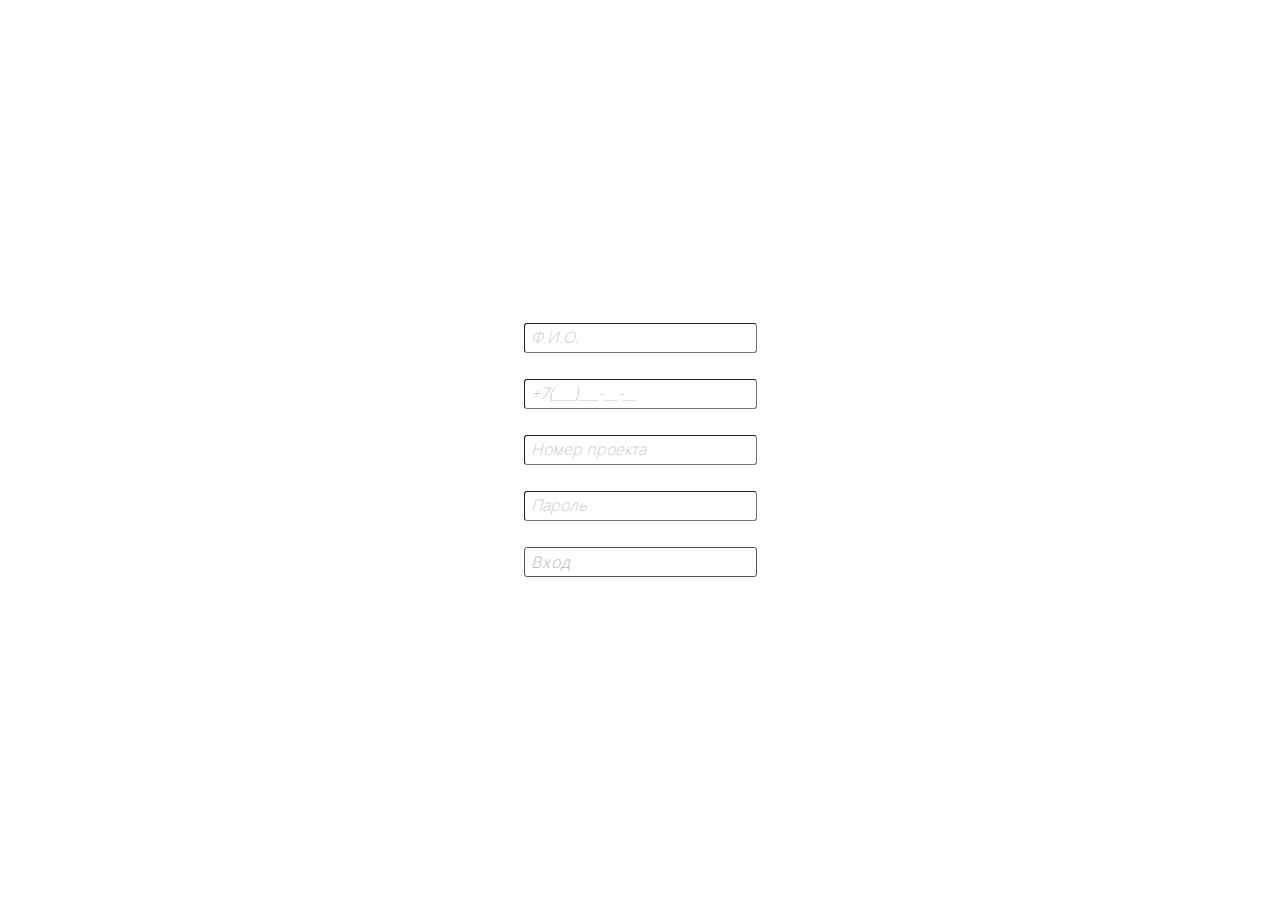
<file: index.html>
<!DOCTYPE html>

<html>

	<head>

		<meta http-equiv="content-type" content="text/html; charset=utf-8" />

		<meta name="robots" content="ALL" />
		
		<meta name="description" content="" />
		
		<meta name="keywords" content="" />
		
		<meta name="viewport" content="width=device-width, initial-scale=1, minimum-scale=1, maximum-scale=1" />
		
		<meta http-equiv="Cache-Control" content="no-cache">
		
		<link rel="apple-touch-icon" sizes="180x180" href="Public/Favicon/apple-touch-icon.png">
		
        <link rel="icon" type="image/png" sizes="32x32" href="Public/Favicon/favicon-32x32.png">
        
        <link rel="icon" type="image/png" sizes="16x16" href="Public/Favicon/favicon-16x16.png">
        
        <link rel="manifest" href="Public/Favicon/site.webmanifest">
        
        <meta name="msapplication-TileColor" content="#da532c">
        
        <meta name="theme-color" content="#ffffff">
		
		<link rel="stylesheet" media="(min-width: 800px)" href="Public/Css/Style.css">
		
		<link rel="stylesheet" media="(min-width: 800px)" href="Public/Css/Dialog.css">
		
		<link rel="stylesheet" media="(max-width: 800px)" href="Public/Css/StyleMobile.css">
		
		<link rel="stylesheet" media="(max-width: 800px)" href="Public/Css/DialogMobile.css">

		<script src="Public/Js/Script.js"></script>
				
		<title>hotRESEARCH</title>

	</head>

	<body>
	
		<div class="hidden develop-window"></div>
		    
		<table id="LoginPage" class="login-page">
		
			<tr class="login-page-filler"><td></td></tr>
			
			<tr class="login-page-string">
			
				<td>
				
					<input id="LogData1" type="text" class="login-input" placeholder="Ф.И.О.">
				
				</td>
				
			</tr>
			
			<tr class="login-page-vdivider"><td></td></tr>
			
			<tr class="login-page-string">
			
				<td>
				
					<input id="LogData2" type="tel" class="login-input" oninput="listener(event)" placeholder="+7(___)___-__-__" pattern="'\+7\s?[\(]{0,1}9[0-9]{2}[\)]{0,1}\s?\d{3}[-]{0,1}\d{2}[-]{0,1}\d{2}">
				
				</td>
			
			</tr>
			
			<tr class="login-page-vdivider"><td></td></tr>
			
			<tr class="login-page-string">
			
				<td>
				
					<input id="ProjectId" type="number" class="login-input" placeholder="Номер проекта">
				
				</td>
				
			</tr>
			
			<tr class="login-page-vdivider"><td></td></tr>
			
			<tr class="login-page-string">
			
				<td>
				
					<input id="ProjectPassword" type="password" class="login-input" placeholder="Пароль" onkeypress="listener(event)">
				
				</td>
				
			</tr>
			
			<tr class="login-page-vdivider"><td></td></tr>
			
			<tr class="login-page-string">
			
				<td>
				
					<button id="Login" class="button -login" onclick="listener(event)">Вход</button>
				
				</td>
				
			</tr>
			
			<tr class="login-page-filler"><td></td></tr>
			
		</table>
		
		<table id="HomePage" class="home-page hidden">
		
			<tr>
			
				<td>
				
					<table class="home-top">
					
						<tr>
						
							<td id="NewItem" onclick="listener(event)">+</td>
							
							<td class="project-name-container"></td>
					
						</tr>
						
						<tr>
						
							<td></td>
							
							<td class="project-description-container"></td>
					
						</tr>
					
					</table>
				
				</td>
			
			</tr>
			
			<tr>
			
				<td id="ListContainer"></td>
			
			</tr>
		
		</table>
		
		<table id="TopContainer" class="top-container hidden">
		    
		    <tr>
		        
		        <td class="top-project-name"></td>
		        
		        <td class="top-data1"></td>
		        
		        <td class="top-data2"></td>
				
				<td class="top-record hidden"></td>
				
				<td class="top-timer"></td>
				
				<td class="top-filler"></td>
		        
		        <td class="top-progress"></td>

				<td id="Abort" class="top-button" onclick="listener(event)">Выход</td>		        
		        
		    </tr>
		    
		</table>
	
		<div id="MainContainer" class="main-container hidden">

			<table class="main-table">
			
				<tr>
				
					<td id="QName"></td>
				
				</tr>
				
				<tr>
				
					<td class="max-height">
					
						<div class="q-container">
						
							<table class="q-table">
							
								<thead>
								
									<tr id="QHeader"></tr>
								
								</thead>
								
								<tbody id="QBody"></tbody>
							
							</table>
						
						</div>
					
					</td>
				
				</tr>
				
				<tr>
				
					<td id="QButton" class="q-button-container">
					
						<table>
						
							<tr>
							
								<td id="Back" class="button -back hidden" onclick="listener(event)"><</td>
								
								<td id="Submit" class="button -submit" onclick="listener(event)"></td>
							
							<tr>
						
						</table>
					
					</td>
				
				</tr>
			
			</table>
		
		</div>
	
		<table id="ListItem" class="hidden">
		
			<tr>
			
				<td id="ListId"></td>
				
				<td id="ListDate"></td>
				
				<td id="ListProgress"></td>

				<td id="ListProvisional"></td>
				
				<td id="ListNote"></td>
				
				<td class="top-filler"></td>
				
				<td id="ListOwner" class="hidden"></td>
				
				<td id="Resume" class="item-button">Продолжить</td>
				
				<td id="SendItem" class="item-button hidden">Отправить</td>
				
				<td id="SelectFiles" class="item-button hidden">Выбрать файлы</td>
			
			</tr>
			
			<tr class="file-list-container hidden">
			
				<td colspan="5">
				
					<table class="file-list">
					
						<tbody></tbody>
					
					</table>
				
				</td>
				
				<td id="SendFiles">Отправить</td>

			</tr>
		
		</table>
		
		<table id="ListItemMobile" class="hidden">
		
			<tr>
			
				<td id="ListId" class="item-top"></td>
				
				<td id="ListDate" class="item-date"></td>
				
				<td id="ListProgress" class="item-progress" rowspan="2"></td>

				<td id="ListProvisional" class="item-top"></td>

				<td class="top-filler"></td>

				<td id="Resume" class="item-button" rowspan="2">Продолжить</td>
				
				<td id="SendItem" class="item-button hidden" rowspan="2">Отправить</td>
				
				<td id="SelectFiles" class="item-button hidden" rowspan="2">Выбрать файлы</td>
			
			</tr>
			
			<tr class="item-list-container-bottom">
			
				<td id="ListNote" class="item-bottom" colspan="2"></td>
				
				<td id="ListOwner" colspan="2" class="item-bottom hidden"></td>
			
			</tr>
			
			<tr class="file-list-container hidden">
			
				<td colspan="5">
				
					<table class="file-list">
					
						<tbody></tbody>
					
					</table>
				
				</td>
				
				<td id="SendFiles">Отправить</td>

			</tr>
		
		</table>
		
		<input id="File" type="file" accept="audio/*" multiple onchange="listener(event)">
	
	</body>
	
</html>
</file>
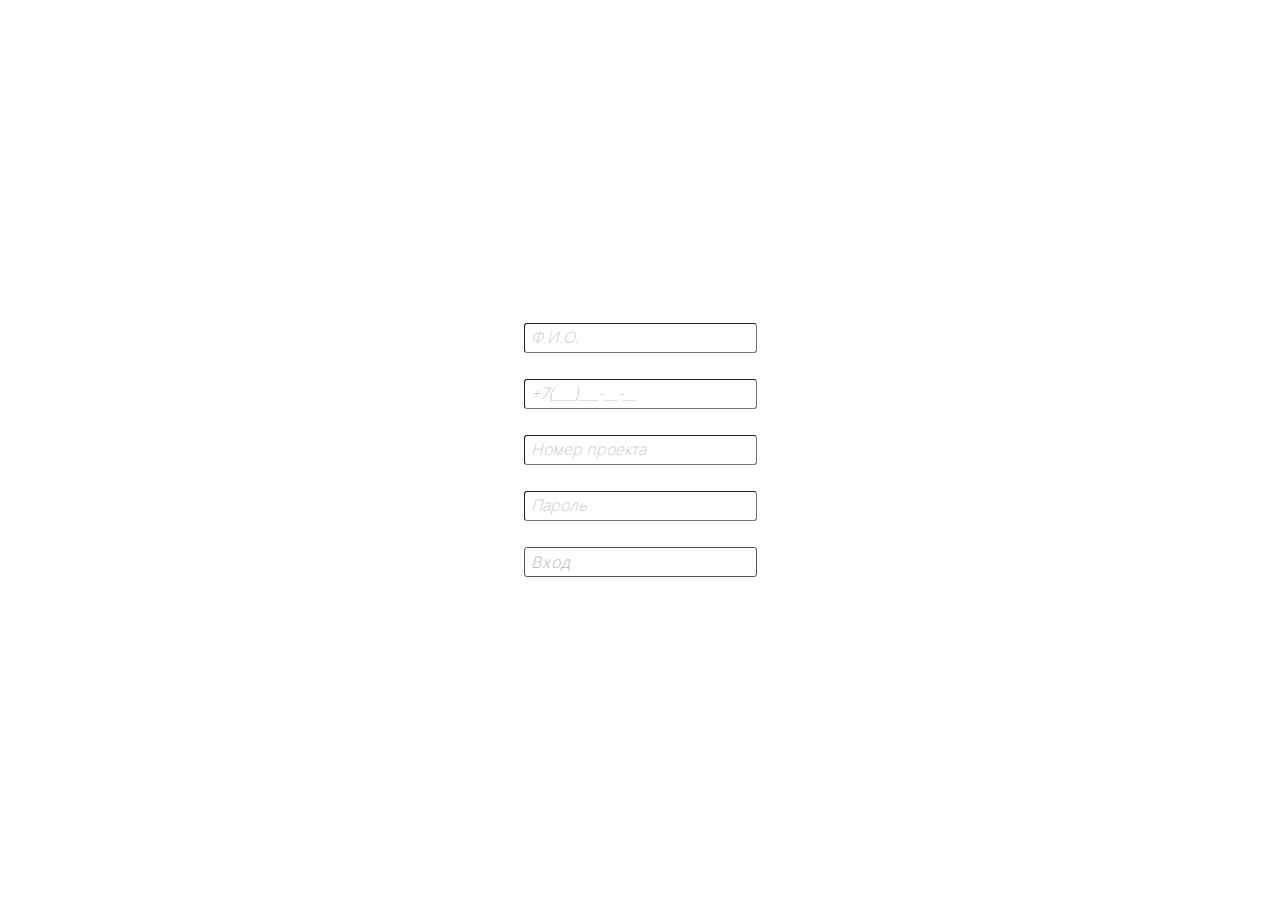
<file: indexL.html>
<!DOCTYPE html>

<html>

	<head>

		<meta http-equiv="content-type" content="text/html; charset=utf-8" />

		<meta name="robots" content="ALL" />
		
		<meta name="description" content="" />
		
		<meta name="keywords" content="" />
		
		<meta name="viewport" content="width=device-width, initial-scale=1, minimum-scale=1, maximum-scale=1" />
		
		<meta http-equiv="Cache-Control" content="no-cache">
		
		<link rel="apple-touch-icon" sizes="180x180" href="Public/Favicon/apple-touch-icon.png">
		
        <link rel="icon" type="image/png" sizes="32x32" href="Public/Favicon/favicon-32x32.png">
        
        <link rel="icon" type="image/png" sizes="16x16" href="Public/Favicon/favicon-16x16.png">
        
        <link rel="manifest" href="Public/Favicon/site.webmanifest">
        
        <meta name="msapplication-TileColor" content="#da532c">
        
        <meta name="theme-color" content="#ffffff">
		
		<link rel="stylesheet" media="(min-width: 800px)" href="Public/Css/Style.css">
		
		<link rel="stylesheet" media="(min-width: 800px)" href="Public/Css/Dialog.css">
		
		<link rel="stylesheet" media="(max-width: 800px)" href="Public/Css/StyleMobile.css">
		
		<link rel="stylesheet" media="(max-width: 800px)" href="Public/Css/DialogMobile.css">

		<script src="Public/Js/ScriptL.js"></script>
				
		<title>hotRESEARCH</title>

	</head>

	<body>
	
		<div class="hidden develop-window"></div>
		    
		<table id="LoginPage" class="login-page">
		
			<tr class="login-page-filler"><td></td></tr>
			
			<tr class="login-page-string">
			
				<td>
				
					<input id="LogData1" type="text" class="login-input" placeholder="Ф.И.О.">
				
				</td>
				
			</tr>
			
			<tr class="login-page-vdivider"><td></td></tr>
			
			<tr class="login-page-string">
			
				<td>
				
					<input id="LogData2" type="tel" class="login-input" oninput="listener(event)" placeholder="+7(___)___-__-__" pattern="'\+7\s?[\(]{0,1}9[0-9]{2}[\)]{0,1}\s?\d{3}[-]{0,1}\d{2}[-]{0,1}\d{2}">
				
				</td>
			
			</tr>
			
			<tr class="login-page-vdivider"><td></td></tr>
			
			<tr class="login-page-string">
			
				<td>
				
					<input id="ProjectId" type="number" class="login-input" placeholder="Номер проекта">
				
				</td>
				
			</tr>
			
			<tr class="login-page-vdivider"><td></td></tr>
			
			<tr class="login-page-string">
			
				<td>
				
					<input id="ProjectPassword" type="password" class="login-input" placeholder="Пароль" onkeypress="listener(event)">
				
				</td>
				
			</tr>
			
			<tr class="login-page-vdivider"><td></td></tr>
			
			<tr class="login-page-string">
			
				<td>
				
					<button id="Login" class="button -login" onclick="listener(event)">Вход</button>
				
				</td>
				
			</tr>
			
			<tr class="login-page-filler"><td></td></tr>
			
		</table>
		
		<table id="HomePage" class="home-page hidden">
		
			<tr>
			
				<td>
				
					<table class="home-top">
					
						<tr>
						
							<td id="NewItem" onclick="listener(event)">+</td>
							
							<td class="project-name-container"></td>
					
						</tr>
						
						<tr>
						
							<td></td>
							
							<td class="project-description-container"></td>
					
						</tr>
					
					</table>
				
				</td>
			
			</tr>
			
			<tr>
			
				<td id="ListContainer"></td>
			
			</tr>
		
		</table>
		
		<table id="TopContainer" class="top-container hidden">
		    
		    <tr>
		        
		        <td class="top-project-name"></td>
		        
		        <td class="top-data1"></td>
		        
		        <td class="top-data2"></td>
				
				<td class="top-record hidden"></td>
				
				<td class="top-timer"></td>
				
				<td class="top-filler"></td>
		        
		        <td class="top-progress"></td>

				<td id="Abort" class="top-button" onclick="listener(event)">Выход</td>		        
		        
		    </tr>
		    
		</table>
	
		<div id="MainContainer" class="main-container hidden">

			<table class="main-table">
			
				<tr>
				
					<td id="QName"></td>
				
				</tr>
				
				<tr>
				
					<td class="max-height">
					
						<div class="q-container">
						
							<table class="q-table">
							
								<thead>
								
									<tr id="QHeader"></tr>
								
								</thead>
								
								<tbody id="QBody"></tbody>
							
							</table>
						
						</div>
					
					</td>
				
				</tr>
				
				<tr>
				
					<td id="QButton" class="q-button-container">
					
						<table>
						
							<tr>
							
								<td id="Back" class="button -back hidden" onclick="listener(event)"><</td>
								
								<td id="Submit" class="button -submit" onclick="listener(event)"></td>
							
							<tr>
						
						</table>
					
					</td>
				
				</tr>
			
			</table>
		
		</div>
	
		<table id="ListItem" class="hidden">
		
			<tr>
			
				<td id="ListId"></td>
				
				<td id="ListDate"></td>
				
				<td id="ListProgress"></td>

				<td id="ListProvisional"></td>
				
				<td id="ListNote"></td>
				
				<td class="top-filler"></td>
				
				<td id="ListOwner" class="hidden"></td>
				
				<td id="Resume" class="item-button">Продолжить</td>
				
				<td id="SendItem" class="item-button hidden">Отправить</td>
				
				<td id="SelectFiles" class="item-button hidden">Выбрать файлы</td>
			
			</tr>
			
			<tr class="file-list-container hidden">
			
				<td colspan="5">
				
					<table class="file-list">
					
						<tbody></tbody>
					
					</table>
				
				</td>
				
				<td id="SendFiles">Отправить</td>

			</tr>
		
		</table>
		
		<table id="ListItemMobile" class="hidden">
		
			<tr>
			
				<td id="ListId" class="item-top"></td>
				
				<td id="ListDate" class="item-date"></td>
				
				<td id="ListProgress" class="item-progress" rowspan="2"></td>

				<td id="ListProvisional" class="item-top"></td>

				<td class="top-filler"></td>

				<td id="Resume" class="item-button" rowspan="2">Продолжить</td>
				
				<td id="SendItem" class="item-button hidden" rowspan="2">Отправить</td>
				
				<td id="SelectFiles" class="item-button hidden" rowspan="2">Выбрать файлы</td>
			
			</tr>
			
			<tr class="item-list-container-bottom">
			
				<td id="ListNote" class="item-bottom" colspan="2"></td>
				
				<td id="ListOwner" colspan="2" class="item-bottom hidden"></td>
			
			</tr>
			
			<tr class="file-list-container hidden">
			
				<td colspan="5">
				
					<table class="file-list">
					
						<tbody></tbody>
					
					</table>
				
				</td>
				
				<td id="SendFiles">Отправить</td>

			</tr>
		
		</table>
		
		<input id="File" type="file" accept="audio/*" multiple onchange="listener(event)">
	
	</body>
	
</html>
</file>
<file: Public/Css/Style.css>
@font-face {
	
    font-family: 'Open Sans';
	
    src: url('../Font/opensans-300-normal.woff2') format('woff2'), url('../Font/opensans-300-normal.woff') format('woff'), url('../Font/opensans-300-normal.ttf') format('truetype');
	
    font-weight: 300;
	
    font-style: normal;
	
}

body {
	
	margin: 0;
	
	font-family: Open Sans;
	
	color: #555;
	
	font-size: 1em;
	
	overflow-y: auto;
	
}

table {
	
	margin: auto;
	
}

p {
	
	margin: 0;
	
}

::-webkit-input-placeholder {
    
  color: #ccc;
  
}

.item-button {
	
	background-color: #555;
    color: #fff;
	cursor: pointer;
	min-width: 100px;
    text-align: center;
	border-left: #eee 2px solid;
	
}

.item-button:hover {
	
	background-color: #777;
	
}

.button {
    
    cursor: pointer;
    font-family: Open Sans;
    border-radius: 3px;
    letter-spacing: 1px;
	border: 0;
    font-size: 100%;
	outline: none;
    
}

.button:not([class*="-warn"]):hover {
	
	background-color: #555;
	color: #fff;
	
}

.-submit {
	
    height: 80px;
	width: 480px;
    padding: 0 20px;
    text-align: center;
    background: #555 none;
    color: #fff;
	margin-right: 10px;
	
}

.-submit:not([class*="-warn"]):hover {
	
    background-color: #ccc;
    color: #555;
	
}

.-back {
	
    height: 80px;
	width: 80px;
    text-align: center;
    background: #555 none;
    color: #fff;
	margin-right: 10px;
	
}

.-back:not([class*="-warn"]):hover {
	
    background-color: #ccc;
    color: #555;
	
}

.-login {
	
	font-style: italic;
    color: #b7b7b7;
    text-align: left;
	width: -webkit-fill-available;
    height: 30px;
	border: 1px solid #555;
	background-color: #fff;
	
}

.login-page {
	
	height: 100vh;
    
	
}

.home-page {
	
	min-width: 90%;
	margin-top: 20px;
	
}

.home-page-string {
	
	height: fit-content;
	
}

.home-top {
	
	width: 100%;
	
}

#NewItem {
	
	text-align: center;
    width: 70px;
    height: 70px;
    background-color: #eee;
    cursor: pointer;
	font-size: 200%;
	
}

#NewItem:hover {
	
	background-color: #555;
    color: #fff;
	
}

.login-page-filler {
	
	height: 50%;
	
}

.login-page-vdivider {
	
	height: 20px;
	
}

.project-name-container {
	
	font-size: 300%;
	padding-left: 30px;
	
}

.project-description-container {
	
	padding: 10px 14px;
    max-width: 700px;
    background-color: #8e0000;
    color: #fff;
	border-radius: 3px;
	
}

.item-container {
	
	width: 100%;
	background-color: #eee;
    margin: 10px 0;
	border-spacing: 0;
	
}

.item-container > tbody > tr:first-child td {
	
	white-space: nowrap;
	padding: 6px 20px;
	
}

.auth-input-container {
	
	margin: 10px 0;
	
}

.auth-input-container td {
	
	padding-right: 20px;
	
}

.login-input {
	
	width: 200px;
	
}

.login-input::placeholder {
	
	font-weight: normal;
	font-style: italic;
	font-family: Open Sans;
	
}

.login-input:focus {
	
	outline: none;
	
}

.preloader {
	
		color: transparent;
		cursor: default;
		background: #555 center no-repeat url('[data-uri]') !important;

	
} 

.main-container {
	
	top: 30px;
	transition: opacity 2s;
	position: relative;
    width: 100%;
	height: calc(100vh - 30px);
	overflow-y: auto;
	
}

.main-table {
	
	height: 100%;
	border-collapse: collapse;
	
}

.q-button-container {
	
	text-align: center;
	height: 50px;
    padding: 20px 0;
	
}

.q-name {
	
	font-weight: bold;
	text-align: center;
	margin-top: 10px;
	font-size: 120%;
	white-space: pre-wrap;
	
}

.q-expl {
	
	text-align: center;
	font-size: 80%;
    color: #8e0000;
    font-weight: bold;
	margin: 0 4%;
	padding: 10px 0;
	white-space: pre-wrap;
	
}

.head {
	
	font-size: 80%;
	text-align: left;
	max-width: 300px;
	width: max-content;
	
}

.note {
	
	font-size: 60%;
	color: #8e0000;
	font-weight: bold;
	max-width: 150px;
	text-align: left;
}

.row {
	
	text-align: left;
	padding: 4px 10px;
	font-weight: bold;
	max-width: 500px;
	
}

.input-container {
	
	position: relative;
	text-align: center;

}

.row-head {	
	
	background-color: #eee;
	border-radius: 2px;
	padding: 0 20px 0 0;
	white-space: pre-wrap;
	
}
	
.row-head::after {

	content: " ";
    position: absolute;
    top: 0;
    left: calc(100% - 10px);
    width: 15px;
    height: 100%;
    background: linear-gradient(65deg, transparent 50%, #fff 50%, #fff 100%), linear-gradient(115deg, #eee 50%, #fff 50%, #fff 100%);

}		
	
input[type=radio], input[type=checkbox], input[type=file] {
	
	display: none;
	margin: 0;
	
}

input[type=radio]:checked + label:before {
	
	background: radial-gradient(circle, #555 55%, transparent 60%);
	
}

input[type=radio][data-prompt]:checked + label:before {
	
	content: "i";
	color: #fff;
	font-size: 80%;
	
}

input[type=checkbox]:checked + label:before {
	
	background: linear-gradient(90deg, #fff 10%, transparent 10%, transparent 90%, #fff 90%), linear-gradient(#fff 10%, #555 10%, #555 90%, #fff 90%);
	
}

input[type=checkbox][data-prompt]:checked + label:before {
	
	content: "i";
	color: #fff;
	font-size: 80%;
	
}

.radio, .checkbox {

	cursor: pointer;
		
}

.single-string {
	
	margin: 0 20px;
	
}

.radio:before, .checkbox:before {
	
    content: "";
    display: inline-block;
    height: 20px;
    width: 20px;
	vertical-align: middle;
	border : #555 1px solid;
	
}

.single-string:before {
	
	margin: 0 6px 0 0;
	
}

.radio:before {
	
	border-radius: 11px;
	
}

.checkbox:before {
	
	border-radius: 2px;
	
}

input[type=number], input[type=text], input[type=tel], input[type=password], select {
	
    font-weight: bold;
    font-size: 100%;
    border-width: 1px;
    border-radius: 3px;
	
}

select {
	
	width: -webkit-fill-available;
	height: 30px;
    border-style: inset;
	padding: 2px;
	
}

input[type=text], input[type=tel], input[type=password] {
	
	width: -webkit-fill-available;
	height: 24px;
	padding: 2px 6px;
	
}

input[type=number] {
	
	width: -webkit-fill-available;
	height: 24px;
	padding: 2px 6px;
	
}

input[type=number]:focus, input[type=text]:focus, input[type=tel]:focus, input[type=password]:focus {

	outline: none;

}

input[type=text]:valid + span::before, input[type=tel]:valid + span::before {
	
	content: '';
    position: absolute;
    width: 2px;
    height: 28px;
    background-color: #15fb00;
    right: 2px;
    border-radius: 0 2px 2px 0;
	
}

.text-module {
	
	width: 0px!important;
	padding: 0!important;
	visibility: hidden;
    border: 0;
	position: absolute;
    top: -1px;
	transition: width 0.5s;
	
}

.-active {
	
	width: 132px!important;
	visibility: visible;
	border: 1px solid;
    padding: 2px 4px!important;
	margin-left: 10px;
	top: 2px;
	
}

.progress-container {
	
	position: absolute;
    width: 0;
    height: 2px;
    background-color: #00ff4d80;
    bottom: -3px;
	
}	

.textmark {
	
	margin: 0;
	
}

.-warnmarker {
	
	position: absolute;
	background: repeating-linear-gradient(315deg, #8e00003d, #8e00003d 10px, #8e000000 10px, #8e000000 20px);
	border-radius: 4px;
	cursor: grab;
	z-index: 1;
	
}

.-warn {
	
	background-color: #8e0000;
	color: #fff;
	font-size: 80%;
	letter-spacing: 0;
	cursor: default;
	
}

.e-container-r, .e-container-b {
	
    max-width: 220px;
    background-color: #8e0000;
    color: #fff;
    text-align: center;
    padding: 8px 10px;
    border-radius: 4px;
    position: absolute;
    z-index: 1;
    font-size: 70%;
	box-shadow: rgba(0, 0, 0, 30%) 0px 0px 10px;
    border: 1px solid #8e0000;
	
}

.e-visible {
	
	visibility: visible;
	opacity: 1;
	
}

.e-container-r::after {
		
	content: " ";
    position: absolute;
    right: 100%;
    top: 50%;
    margin-top: -5px;
    border-width: 5px;
    border-style: solid;
    border-color: transparent #8e0000 transparent transparent;
	
}

.e-container-b::after {
	
	content: " ";
    position: absolute;
    bottom: 100%; 
    left: 50%;
    margin-left: -5px;
    border-width: 5px;
    border-style: solid;
    border-color: transparent transparent #8e0000 transparent;
	
}

#FileButton {
	
	width: 200px;
    height: 50px;
    background-color: transparent;
    border: 1px #000 solid;
    border-radius: 3px;
    cursor: pointer;
	
}

.file-info {
	
	padding-top: 40px;
    height: 60px;
	
}

.hidden {
    
    display: none;
    
}

.q-note {
    
    margin: 20px auto;
    padding: 10px;
    width: fit-content;
    background-color: #8e0000;
    color: #fff;
    font-weight: bold;
    border-radius: 2px;
    
}

.top-container {
    
    width: 100%;
    position: fixed;
    background-color: #fff;
    font-size: 80%;
    border-bottom: #555 thin solid;
	table-layout: auto;
	border-spacing: 0;
	z-index: 1;
    
}

.top-container td:not([id]) {
    
    padding: 0px 10px;
    color: #555;
    height: 30px;
	white-space: nowrap;
    
}

.top-project-name {
    
    font-size: 120%;
    
}

.top-record::before {
		
	content: "";
    position: absolute;
    width: 16px;
    height: 16px;
    background: radial-gradient(#ff0000 0, #ff0000 49%, transparent 56%, transparent 59%, #ff0000 70%, #ff0000 100%);
    border-radius: 8px;
    top: 8px;
	
}

.top-filler {
    
    width: 100%;
    
}

.top-button {
	
	background-color: #555;
    color: #fff;
    cursor: pointer;
    padding: 0 30px;
	
}

.top-button:hover {
	
	background-color: #ff5900;
    color: #fff;
	
}

.row-note {
	
	background-color: #8f0000;
    color: #fff;
    margin: 4px;
    font-size: 90%;
    border-radius: 2px;
	padding: 1px 5px;
	
}

textarea {
	
	padding: 10px;
	
}

.QN-container {
	
	position: inherit;
	padding-bottom: 50px;
	
}

.header-container {
	
	position: sticky;
    top: 1px;
    background-color: #fff;
    z-index: 1;
	padding: 10px;
	white-space: pre-wrap;
	
}

.string {
	
	border-bottom: #fff 6px solid;
	height: 36px;
	
}

.max-height {
	
	height: 100%;
	
}

.q-container {
	
	position: relative;
	height: 100%;
	overflow-y: auto;
	display: contents;
	
}

.q-table {
	
	border-spacing: 6px;
	
}

.j-container {
	
	text-align: center;
	padding: 10px 0;
	
}

.j-name {
	
	text-align: center;
    background: #555;
    color: #fff;
    padding: 4px 8px;
    border-radius: 3px;
	
}

.text-width {
	
	width: 160px;
	text-align: center;
	
}

.file-list-container > td {
	
	padding: 8px 0px;
    background-color: #555;
    color: #fff;
	
}

.file-list {
	
	width: 100%;
	
}

.file-item {
	
	font-size: 90%;
	padding: 4px 14px;
	white-space: nowrap;
	
}

#SendFiles {
	
	text-align: center;
	cursor: pointer;
	
}

#SendFiles:hover {
	
	background-color: #777;
	
}

.hlt {
	
    color: #fff;
    background-color: #555;
    padding: 0 8px;
}

.note-hlt {
	
    color: #fff;
    background-color: #8e0000;
    padding: 0 8px;
}
</file>
<file: Public/Css/Dialog.css>
.prompt-dialog {
	
	width: fit-content;
	border: none;
	background-color: #555;
	color: #fff;
	min-height: 50px;
	padding: 16px 40px;
	border-radius: 3px;
	
}

.confirm-dialog {
	
	width: auto;
    border: none;
    top: unset;
	background-color: #555;
    color: #fff;
	min-height: 50px;
	padding: 16px 40px;
	
}

.prompt-dialog::backdrop, .confirm-dialog::backdrop {
	
	background: transparent;
	backdrop-filter: blur(1.5px);
	
}

.prompt-dialog-textarea {
	
	width: 30vw;
	margin-top: 15px;
	border: none;
	background-color: #555;
	color: #fff;
	
}

.prompt-dialog-textarea:focus {
	
    outline: none !important;	
    border: none;
	
}

.prompt-dialog-question {
	
	
	
}

.confirm-dialog-question {
	
	float: left;
	justify-content: center;
    align-items: normal;
    display: flex;
	flex-direction: column;
	min-height: 50px;
	
}

.prompt-dialog-button-group {
	
	display: flex;
    flex-direction: row;
    justify-content: flex-end;
	
}

.confirm-dialog-button-group {
	
	display: flex;
    flex-direction: row;
    justify-content: flex-end;
	
}

.prompt-dialog-button {
	
	background-color: transparent;
    border: none;
    color: #fff;
    padding: 0;
    height: 20px;
    margin-top: 15px;
	font-size: 110%;
	cursor: pointer;
	
}

.confirm-dialog-button {
	
	background-color: transparent;
    border: none;
    color: #fff;
    padding: 0;
    height: 20px;
    margin-top: 15px;
	font-size: 110%;
	cursor: pointer;
	
}

.prompt-dialog-button:hover {
	
	color: #ff5900;
	
}

.confirm-dialog-button:hover {
	
	color: #ff5900;
	
}

.prompt-dialog-button::active {
	
	border-style: none;
	
}

.confirm-dialog-button::active {
	
	border-style: none;
	
}

.dialog-divider {
	
	width: 60px;
	display: inline-block;
	
}
</file>
<file: Public/Css/StyleMobile.css>
@font-face {
	
    font-family: 'Open Sans';
	
    src: url('../Font/opensans-300-normal.woff2') format('woff2'), url('../Font/opensans-300-normal.woff') format('woff'), url('../Font/opensans-300-normal.ttf') format('truetype');
	
    font-weight: 300;
	
    font-style: normal;
	
}

body {
	
	margin: 0;
	
	font-family: Open Sans;
	
	color: #555;
	
	font-size: 1em;
	
	overflow-y: auto;
	
}

table {
	
	margin: auto;
	
}

p {
	
	margin: 0;
	
}

::-webkit-input-placeholder {
    
  color: #ccc;
  
}

.item-button {
	
	background-color: #555;
    color: #fff;
	cursor: pointer;
	min-width: 100px;
    text-align: center;
	border-left: #eee 2px solid;
	
}

.item-button:hover {
	
	background-color: #777;
	
}

.button {
    
    cursor: pointer;
    font-family: Open Sans;
    border-radius: 3px;
    letter-spacing: 1px;
	border: 0;
    font-size: 100%;
	outline: none;
    
}

.button:not([class*="-warn"]):hover {
	
	background-color: #555;
	color: #fff;
	
}

.-submit {
	
    height: 80px;
	width: 480px;
    padding: 0 20px;
    text-align: center;
    background: #555 none;
    color: #fff;
	margin-right: 10px;
	
}

.-submit:not([class*="-warn"]):hover {
	
    background-color: #ccc;
    color: #555;
	
}

.-back {
	
    height: 80px;
	width: 80px;
    text-align: center;
    background: #555 none;
    color: #fff;
	margin-right: 10px;
	
}

.-back:not([class*="-warn"]):hover {
	
    background-color: #ccc;
    color: #555;
	
}

.-login {
	
	font-style: italic;
    color: #b7b7b7;
    text-align: left;
	width: -webkit-fill-available;
    height: 30px;
	border: 1px solid #555;
	background-color: #fff;
	
}

.login-page {
	
	height: 100vh;
    
	
}

.home-page {
	
	min-width: 100%;
	margin-top: 2px;
	
}

.home-page-string {
	
	height: fit-content;
	
}

.home-top {
	
	width: 100%;
	
}

#NewItem {
	
	text-align: center;
    width: 40px;
    height: 40px;
    background-color: #eee;
    cursor: pointer;
	font-size: 200%;
	
}

#NewItem:hover {
	
	background-color: #555;
    color: #fff;
	
}

.login-page-filler {
	
	height: 50%;
	
}

.login-page-vdivider {
	
	height: 20px;
	
}

.project-name-container {
	
	font-size: 200%;
	padding-left: 10px;
	
}

.project-description-container {
	
	padding: 10px 14px;
    max-width: 700px;
    background-color: #8e0000;
    color: #fff;
	border-radius: 3px;
	
}

.item-container {
	
	width: 100%;
	background-color: #eee;
    margin: 10px 0;
	border-spacing: 0;
	font-size: 90%;
	
}

.item-top {
	
	white-space: nowrap;
	padding: 4px 0 0 6px;
	
}

.item-bottom {
	
	white-space: nowrap;
	padding: 0 0 4px 6px;
	
}

.item-date {
	
	padding: 4px 6px 0 6px;
	
}

.item-progress {
	
	background-color: #555;
	color: #fff;
	padding: 4px;
	
}

.auth-input-container {
	
	margin: 10px 0;
	
}

.auth-input-container td {
	
	padding-right: 20px;
	
}

.login-input {
	
	width: 200px;
	
}

.login-input::placeholder {
	
	font-weight: normal;
	font-style: italic;
	font-family: Open Sans;
	
}

.login-input:focus {
	
	outline: none;
	
}

.preloader {
	
		color: transparent;
		cursor: default;
		background: #555 center no-repeat url('[data-uri]') !important;

	
} 

.main-container {
	
	top: 30px;
	transition: opacity 2s;
	position: relative;
    width: 100%;
	height: calc(100vh - 30px);
	overflow-y: auto;
	
}

.main-table {
	
	height: 100%;
	border-collapse: collapse;
	
}

.q-button-container {
	
	text-align: center;
	height: 50px;
    padding: 20px 0;
	
}

.q-name {
	
	font-weight: bold;
	text-align: center;
	margin-top: 10px;
	font-size: 120%;
	white-space: pre-wrap;
	
}

.q-expl {
	
	text-align: center;
	font-size: 80%;
    color: #8e0000;
    font-weight: bold;
	margin: 0 4%;
	padding: 10px 0;
	white-space: pre-wrap;
	
}

.head {
	
	font-size: 80%;
	text-align: left;
	max-width: 300px;
	width: max-content;
	
}

.note {
	
	font-size: 60%;
	color: #8e0000;
	font-weight: bold;
	max-width: 150px;
	text-align: left;
}

.row {
	
	text-align: left;
	padding: 4px 10px;
	font-weight: bold;
	max-width: 500px;
	
}

.input-container {
	
	position: relative;
	text-align: center;

}

.row-head {	
	
	background-color: #eee;
	border-radius: 2px;
	padding: 0 20px 0 0;
	white-space: pre-wrap;
	
}
	
.row-head::after {

	content: " ";
    position: absolute;
    top: 0;
    left: calc(100% - 10px);
    width: 15px;
    height: 100%;
    background: linear-gradient(65deg, transparent 50%, #fff 50%, #fff 100%), linear-gradient(115deg, #eee 50%, #fff 50%, #fff 100%);

}		
	
input[type=radio], input[type=checkbox], input[type=file] {
	
	display: none;
	margin: 0;
	
}

input[type=radio]:checked + label:before {
	
	background: radial-gradient(circle, #555 55%, transparent 60%);
	
}

input[type=radio][data-prompt]:checked + label:before {
	
	content: "i";
	color: #fff;
	font-size: 80%;
	
}

input[type=checkbox]:checked + label:before {
	
	background: linear-gradient(90deg, #fff 10%, transparent 10%, transparent 90%, #fff 90%), linear-gradient(#fff 10%, #555 10%, #555 90%, #fff 90%);
	
}

input[type=checkbox][data-prompt]:checked + label:before {
	
	content: "i";
	color: #fff;
	font-size: 80%;
	
}

.radio, .checkbox {

	cursor: pointer;
		
}

.pointer {

	cursor: pointer;
		
}

.single-string {
	
	margin: 0 20px;
	
}

.radio:before, .checkbox:before {
	
    content: "";
    display: inline-block;
    height: 20px;
    width: 20px;
	vertical-align: middle;
	border : #555 1px solid;
	
}

.single-string:before {
	
	margin: 0 6px 0 0;
	
}

.radio:before {
	
	border-radius: 11px;
	
}

.checkbox:before {
	
	border-radius: 2px;
	
}

input[type=number], input[type=text], input[type=tel], input[type=password], select {
	
    font-weight: bold;
    font-size: 100%;
    border-width: 1px;
    border-radius: 3px;
	
}

select {
	
	width: -webkit-fill-available;
	height: 30px;
    border-style: inset;
	padding: 2px;
	
}

input[type=text], input[type=tel], input[type=password] {
	
	width: -webkit-fill-available;
	height: 24px;
	padding: 2px 6px;
	
}

input[type=number] {
	
	width: -webkit-fill-available;
	height: 24px;
	padding: 2px 6px;
	
}

input[type=number]:focus, input[type=text]:focus, input[type=tel]:focus, input[type=password]:focus {

	outline: none;

}

input[type=text]:valid + span::before, input[type=tel]:valid + span::before {
	
	content: '';
    position: absolute;
    width: 2px;
    height: 28px;
    background-color: #15fb00;
    right: 2px;
    border-radius: 0 2px 2px 0;
	
}

.text-module {
	
	width: 0px!important;
	padding: 0!important;
	visibility: hidden;
    border: 0;
	position: absolute;
    top: -1px;
	transition: width 0.5s;
	
}

.-active {
	
	width: 132px!important;
	visibility: visible;
	border: 1px solid;
    padding: 2px 4px!important;
	margin-left: 10px;
	top: 2px;
	
}

.progress-container {
	
	position: absolute;
    width: 0;
    height: 2px;
    background-color: #00ff4d80;
    bottom: -3px;
	
}	

.textmark {
	
	margin: 0;
	
}

.-warnmarker {
	
	position: absolute;
	background: repeating-linear-gradient(315deg, #8e00003d, #8e00003d 10px, #8e000000 10px, #8e000000 20px);
	border-radius: 4px;
	cursor: grab;
	z-index: 1;
	
}

.-warn {
	
	background-color: #8e0000;
	color: #fff;
	font-size: 80%;
	letter-spacing: 0;
	cursor: default;
	
}

.e-container-r, .e-container-b {
	
    max-width: 220px;
    background-color: #8e0000;
    color: #fff;
    text-align: center;
    padding: 8px 10px;
    border-radius: 4px;
    position: absolute;
    z-index: 1;
    font-size: 70%;
	box-shadow: rgba(0, 0, 0, 30%) 0px 0px 10px;
    border: 1px solid #8e0000;
	
}

.e-visible {
	
	visibility: visible;
	opacity: 1;
	
}

.e-container-r::after {
		
	content: " ";
    position: absolute;
    right: 100%;
    top: 50%;
    margin-top: -5px;
    border-width: 5px;
    border-style: solid;
    border-color: transparent #8e0000 transparent transparent;
	
}

.e-container-b::after {
	
	content: " ";
    position: absolute;
    bottom: 100%; 
    left: 50%;
    margin-left: -5px;
    border-width: 5px;
    border-style: solid;
    border-color: transparent transparent #8e0000 transparent;
	
}

#FileButton {
	
	width: 200px;
    height: 50px;
    background-color: transparent;
    border: 1px #000 solid;
    border-radius: 3px;
    cursor: pointer;
	
}

.file-info {
	
	padding-top: 40px;
    height: 60px;
	
}

.hidden {
    
    display: none;
    
}

.q-note {
    
    margin: 20px auto;
    padding: 10px;
    width: fit-content;
    background-color: #8e0000;
    color: #fff;
    font-weight: bold;
    border-radius: 2px;
    
}

.top-container {
    
    width: 100%;
    position: fixed;
    background-color: #fff;
    font-size: 80%;
    border-bottom: #555 thin solid;
	table-layout: auto;
	border-spacing: 0;
	z-index: 1;
    
}

.top-container td:not([id]) {
    
    padding: 0px 10px;
    color: #555;
    height: 30px;
	white-space: nowrap;
    
}

.top-project-name {
    
    font-size: 120%;
    
}

.top-record::before {
		
	content: "";
    position: absolute;
    width: 16px;
    height: 16px;
    background: radial-gradient(#ff0000 0, #ff0000 49%, transparent 56%, transparent 59%, #ff0000 70%, #ff0000 100%);
    border-radius: 8px;
    top: 8px;
	
}

.top-filler {
    
    width: 100%;
    
}

.top-button {
	
	background-color: #555;
    color: #fff;
    cursor: pointer;
    padding: 0 30px;
	
}

.top-button:hover {
	
	background-color: #ff5900;
    color: #fff;
	
}

.row-note {
	
	background-color: #8f0000;
    color: #fff;
    margin: 4px;
    font-size: 90%;
    border-radius: 2px;
	padding: 1px 5px;
	
}

textarea {
	
	padding: 10px;
	
}

.QN-container {
	
	position: inherit;
	padding-bottom: 50px;
	
}

.header-container {
	
	position: sticky;
    top: 1px;
    background-color: #fff;
    z-index: 1;
	padding: 10px;
	white-space: pre-wrap;
	
}

.string {
	
	border-bottom: #fff 6px solid;
	height: 36px;
	
}

.max-height {
	
	height: 100%;
	
}

.q-container {
	
	position: relative;
	height: 100%;
	overflow-y: auto;
	display: contents;
	
}

.q-table {
	
	border-spacing: 6px;
	
}

.j-container {
	
	text-align: center;
	padding: 10px 0;
	
}

.j-name {
	
	text-align: center;
    background: #555;
    color: #fff;
    padding: 4px 8px;
    border-radius: 3px;
	
}

.text-width {
	
	width: 160px;
	text-align: center;
	
}

.file-list-container > td {
	
	padding: 8px 0px;
    background-color: #555;
    color: #fff;
	
}

.file-list {
	
	width: 100%;
	
}

.file-item {
	
	font-size: 90%;
	padding: 4px 14px;
	white-space: nowrap;
	
}

#SendFiles {
	
	text-align: center;
	cursor: pointer;
	
}

#SendFiles:hover {
	
	background-color: #777;
	
}

.hlt {
	
    color: #fff;
    background-color: #555;
    padding: 0 8px;
}

.note-hlt {
	
    color: #fff;
    background-color: #8e0000;
    padding: 0 8px;
}

.span-prov {
	
	margin-right: 6px;
	
}

.develop-window {
	
	position: absolute;
	top: 0;
	left: 0;
	color: red;
	
}
</file>
<file: Public/Css/DialogMobile.css>
.prompt-dialog {
	
	width: fit-content;
	border: none;
	background-color: #555;
	color: #fff;
	min-height: 50px;
	padding: 16px 40px;
	border-radius: 3px;
	
}

.confirm-dialog {
	
	width: auto;
    border: none;
    top: unset;
	background-color: #555;
    color: #fff;
	min-height: 50px;
	padding: 16px 40px;
	
}

.prompt-dialog::backdrop, .confirm-dialog::backdrop {
	
	background: transparent;
	backdrop-filter: blur(1.5px);
	
}

.prompt-dialog-textarea {
	
	width: 30vw;
	margin-top: 15px;
	border: none;
	background-color: #555;
	color: #fff;
	
}

.prompt-dialog-textarea:focus {
	
    outline: none !important;	
    border: none;
	
}

.prompt-dialog-question {
	
	
	
}

.confirm-dialog-question {
	
	float: left;
	justify-content: center;
    align-items: normal;
    display: flex;
	flex-direction: column;
	min-height: 50px;
	
}

.prompt-dialog-button-group {
	
	display: flex;
    flex-direction: row;
    justify-content: flex-end;
	
}

.confirm-dialog-button-group {
	
	display: flex;
    flex-direction: row;
    justify-content: flex-end;
	
}

.prompt-dialog-button {
	
	background-color: transparent;
    border: none;
    color: #fff;
    padding: 0;
    height: 20px;
    margin-top: 15px;
	font-size: 110%;
	cursor: pointer;
	
}

.confirm-dialog-button {
	
	background-color: transparent;
    border: none;
    color: #fff;
    padding: 0;
    height: 20px;
    margin-top: 15px;
	font-size: 110%;
	cursor: pointer;
	
}

.prompt-dialog-button:hover {
	
	color: #ff5900;
	
}

.confirm-dialog-button:hover {
	
	color: #ff5900;
	
}

.prompt-dialog-button::active {
	
	border-style: none;
	
}

.confirm-dialog-button::active {
	
	border-style: none;
	
}

.dialog-divider {
	
	width: 60px;
	display: inline-block;
	
}
</file>
